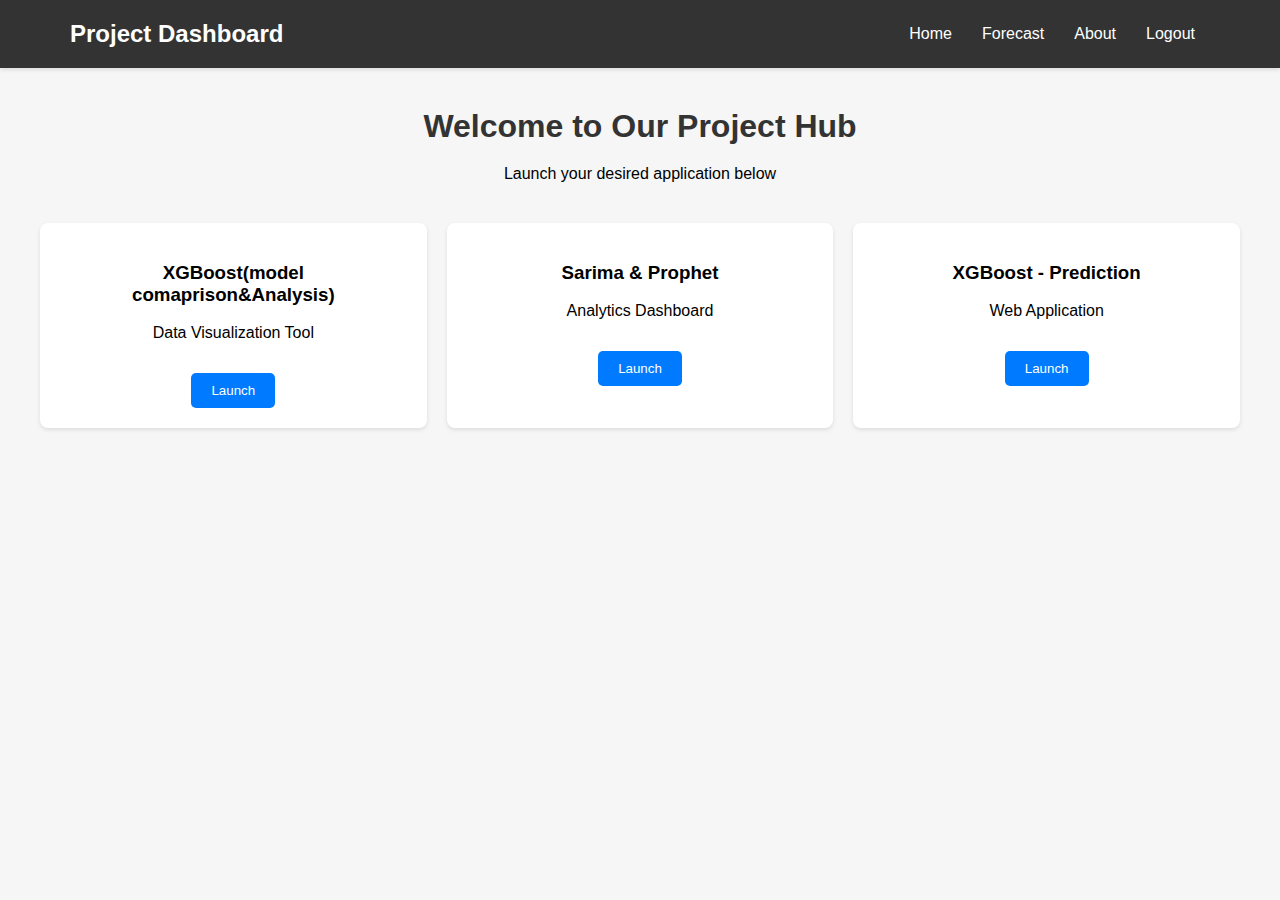
<file: templates/dashboard.html>
<!DOCTYPE html>
<html lang="en">
<head>
    <meta charset="UTF-8">
    <title>Project Dashboard</title>
    <style>
        body {
            font-family: 'Segoe UI', Arial, sans-serif;
            margin: 0;
            padding: 0;
            background: #f5f6f5;
        }

        .navbar {
            background: #333;
            padding: 15px 40px; /* Increased padding for more internal space */
            color: white;
            display: flex;
            justify-content: space-between; /* Ensures title and links are on opposite sides */
            align-items: center;
            box-shadow: 0 2px 4px rgba(0, 0, 0, 0.1);
        }

        .nav-container {
            max-width: 1200px;
            margin: 0 auto;
            display: flex;
            justify-content: space-between; /* Reinforces separation */
            align-items: center;
            width: 100%; /* Ensures full width usage */
            padding: 0 20px; /* Added padding for extra space */
        }

        .nav-title {
            margin: 0; /* Remove default margin */
            font-size: 24px; /* Match home.html title size */
            padding-left: 10px; /* Add left padding for spacing */
        }

        .nav-links {
            display: flex;
            list-style: none;
            margin: 0;
            padding: 0;
            padding-right: 10px; /* Add right padding to push links away from edge */
        }

        .nav-links li {
            margin-left: 60px; /* Maintain generous spacing between links */
        }

        .nav-links a {
            color: white;
            text-decoration: none;
            font-weight: 500;
            transition: color 0.3s ease;
            padding: 10px 15px; /* Maintain padding for clickable area */
            display: inline-block; /* Ensure padding applies correctly */
        }

        .nav-links a:hover {
            color: #007bff;
        }

        .container {
            max-width: 1200px;
            margin: 40px auto;
            padding: 0 20px;
        }

        .welcome-section {
            text-align: center;
            margin-bottom: 40px;
        }

        h1 {
            color: #333;
            margin-bottom: 20px;
        }

        .project-grid {
            display: grid;
            grid-template-columns: repeat(auto-fit, minmax(250px, 1fr));
            gap: 20px;
        }

        .project-card {
            background: white;
            padding: 20px;
            border-radius: 8px;
            box-shadow: 0 2px 4px rgba(0,0,0,0.1);
            text-align: center;
        }

        .project-card button {
            margin-top: 15px;
            padding: 10px 20px;
            background: #007bff;
            color: white;
            border: none;
            border-radius: 5px;
            cursor: pointer;
            transition: background 0.3s ease;
        }

        .project-card button:hover {
            background: #0056b3;
        }
    </style>
</head>
<body>
    <nav class="navbar">
        <div class="nav-container">
            <h2 class="nav-title">Project Dashboard</h2> <!-- Added class for specific styling -->
            <div class="nav-links">
                <a href="/home">Home</a>
                <a href="/dashboard">Forecast</a>
                <a href="/about">About</a>
                <a href="/logout">Logout</a>
            </div>
        </div>
    </nav>

    <div class="container">
        <div class="welcome-section">
            <h1>Welcome to Our Project Hub</h1>
            <p>Launch your desired application below</p>
        </div>

        <div class="project-grid">
            <div class="project-card">
                <h3>XGBoost(model comaprison&Analysis)</h3>
                <p>Data Visualization Tool</p>
                <a href="/run_streamlit1"><button>Launch</button></a>
            </div>
            <div class="project-card">
                <h3>Sarima & Prophet</h3>
                <p>Analytics Dashboard</p>
                <a href="/run_streamlit2"><button>Launch</button></a>
            </div>
            <div class="project-card">
                <h3>XGBoost - Prediction</h3>
                <p>Web Application</p>
                <a href="/index"><button>Launch</button></a>
            </div>
        </div>
    </div>
</body>
</html>
</file>
